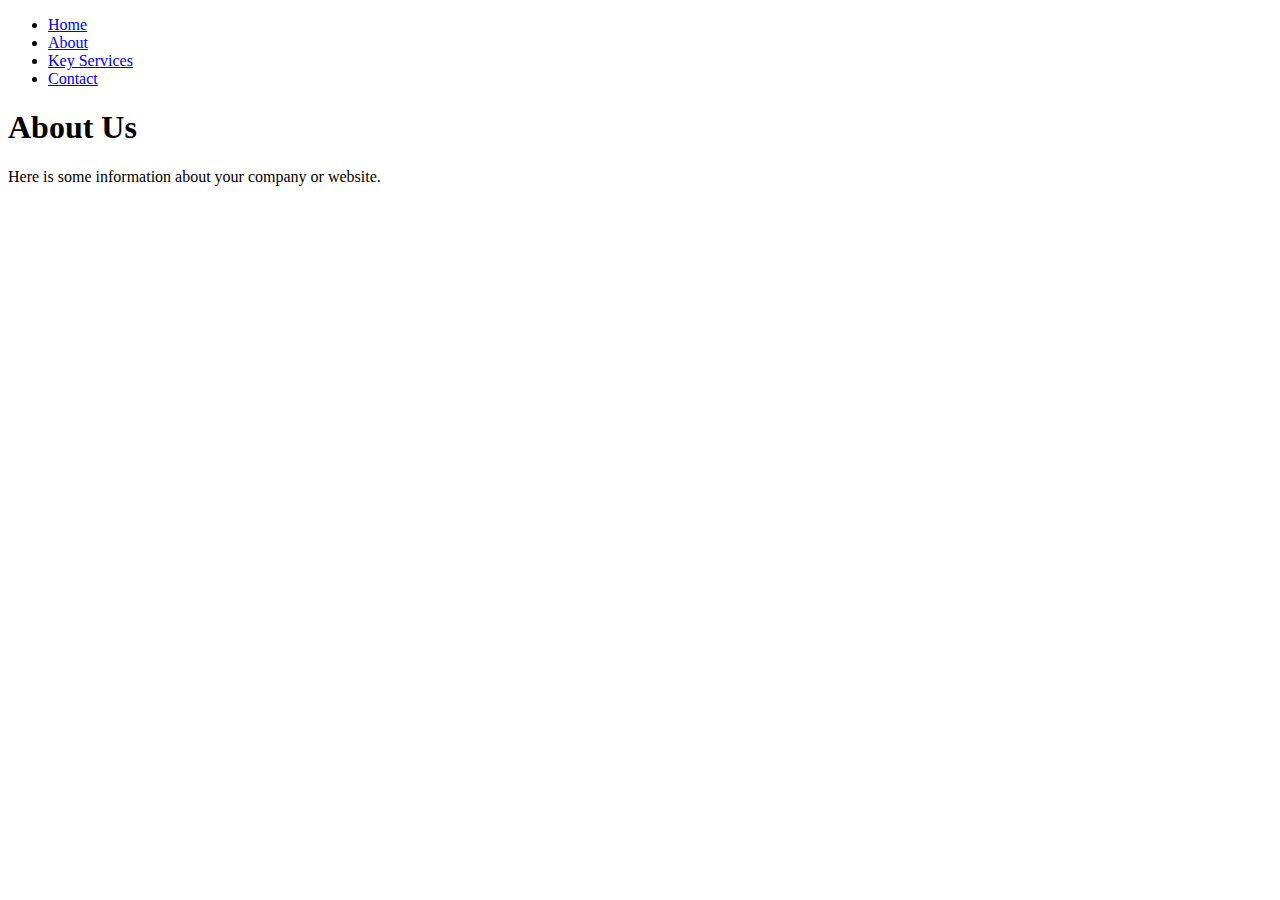
<file: about.html>
<!DOCTYPE html>
<html lang="en">
<head>
  <meta charset="UTF-8">
  <meta name="viewport" content="width=device-width, initial-scale=1.0">
  <title>About</title>
  <style>
  
  </style>
</head>
<body>
  <ul class="nav__links" id="nav-links">
    <li><a href="index.html">Home</a></li>
    <li><a href="about.html">About</a></li>
    <li><a href="services.html">Key Services</a></li>
    <li><a href="contact.html">Contact</a></li>
  </ul>

  <h1>About Us</h1>
  <p>Here is some information about your company or website.</p>
</body>
</html>
</file>
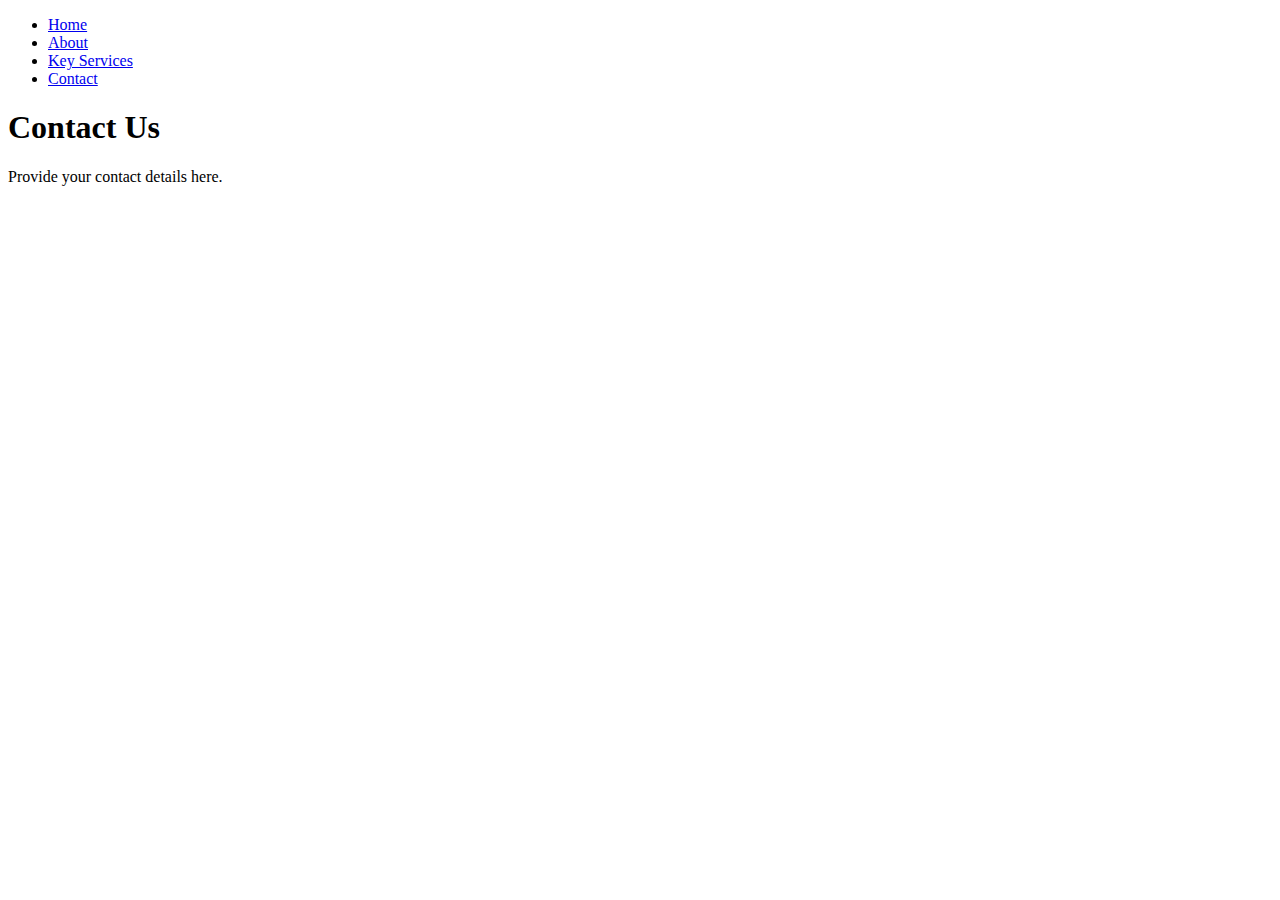
<file: contact.html>
<!DOCTYPE html>
<html lang="en">
<head>
  <meta charset="UTF-8">
  <meta name="viewport" content="width=device-width, initial-scale=1.0">
  <title>Contact</title>
</head>
<body>
  <ul class="nav__links" id="nav-links">
    <li><a href="index.html">Home</a></li>
    <li><a href="about.html">About</a></li>
    <li><a href="services.html">Key Services</a></li>
    <li><a href="contact.html">Contact</a></li>
  </ul>

  <h1>Contact Us</h1>
  <p>Provide your contact details here.</p>
</body>
</html>
</file>
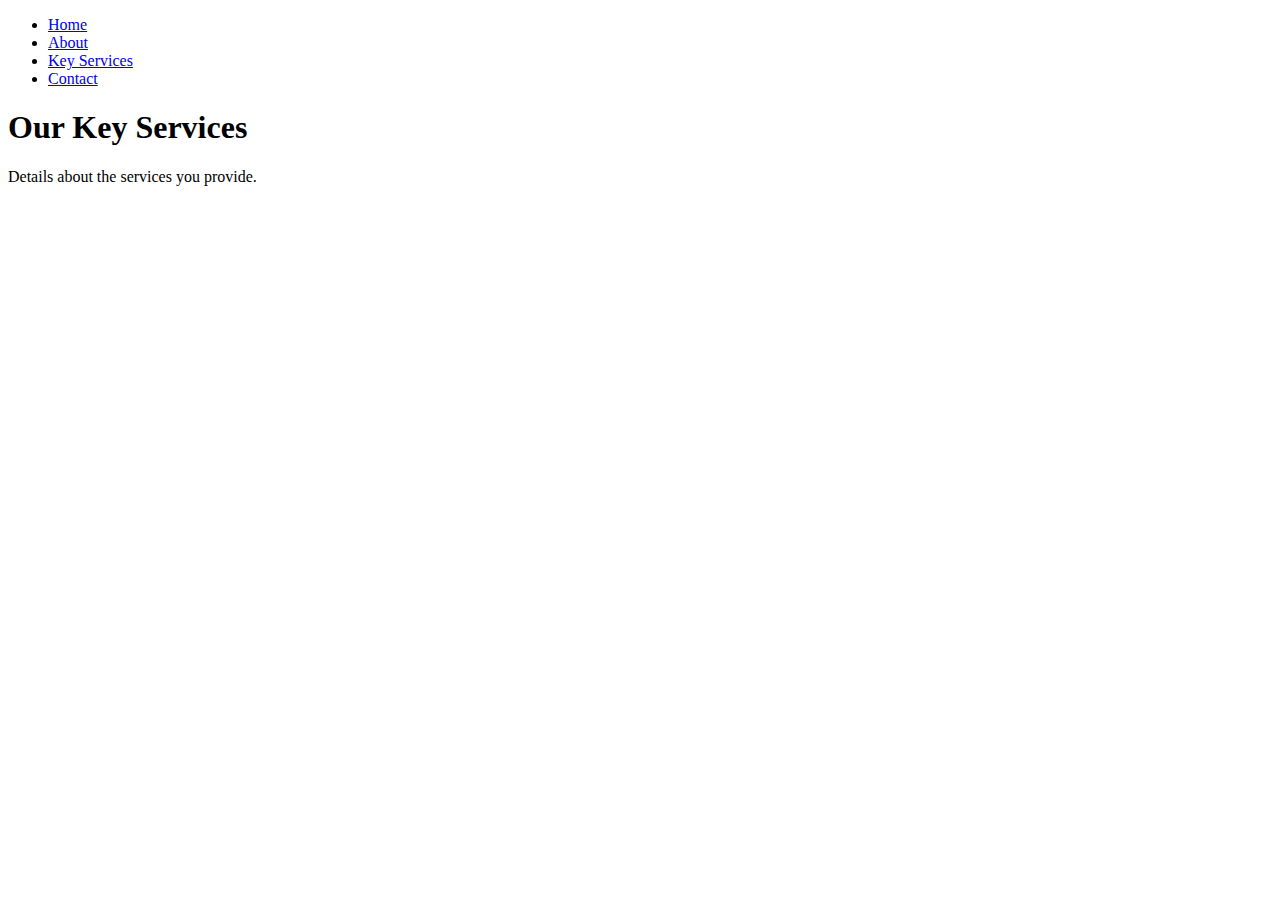
<file: services.html>
<!DOCTYPE html>
<html lang="en">
<head>
  <meta charset="UTF-8">
  <meta name="viewport" content="width=device-width, initial-scale=1.0">
  <title>Key Services</title>
</head>
<body>
  <ul class="nav__links" id="nav-links">
    <li><a href="index.html">Home</a></li>
    <li><a href="about.html">About</a></li>
    <li><a href="services.html">Key Services</a></li>
    <li><a href="contact.html">Contact</a></li>
  </ul>

  <h1>Our Key Services</h1>
  <p>Details about the services you provide.</p>
</body>
</html>
</file>
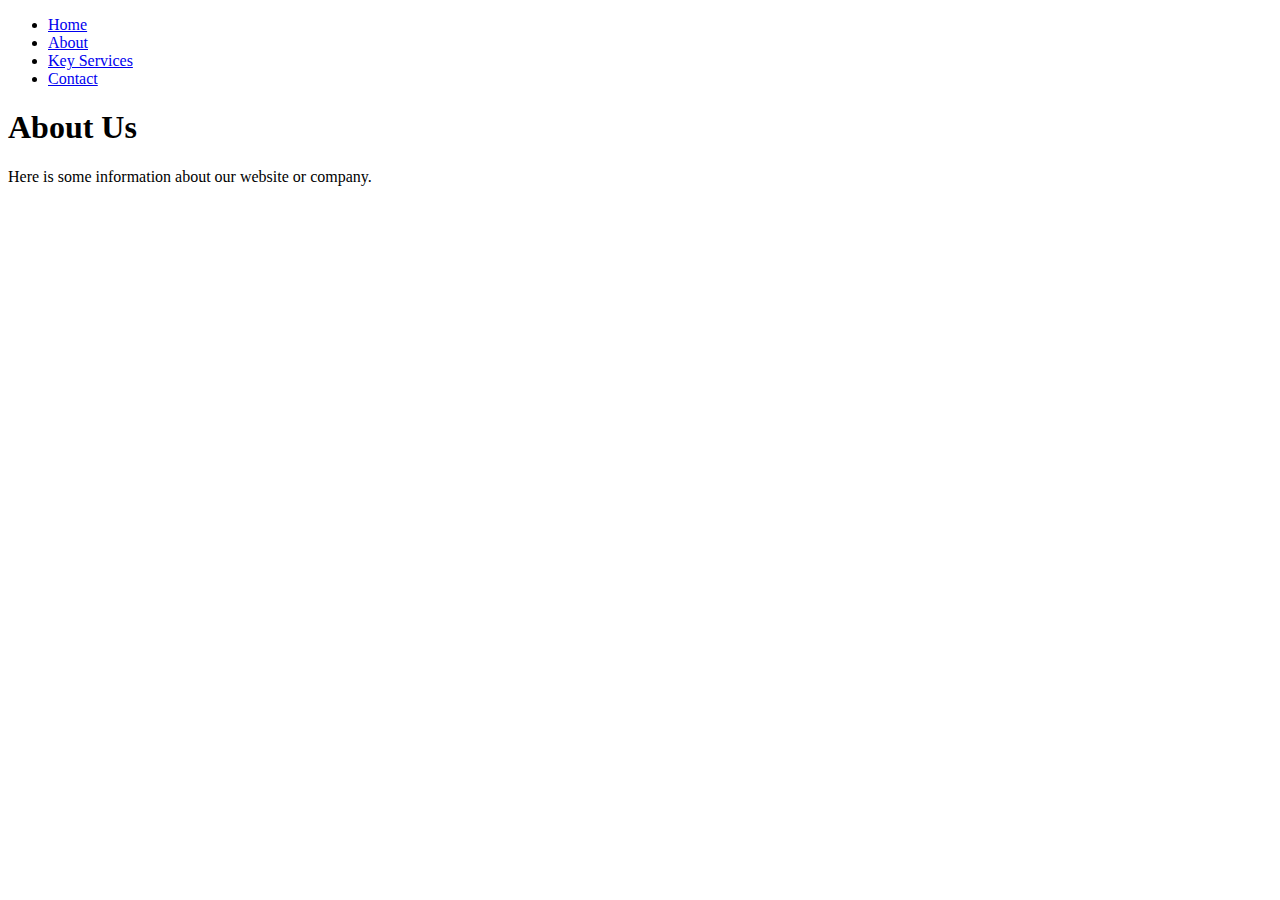
<file: assets/about.html>
<!DOCTYPE html>
<html lang="en">
<head>
  <meta charset="UTF-8">
  <meta name="viewport" content="width=device-width, initial-scale=1.0">
  <title>About</title>
</head>
<body>
  <ul class="nav__links" id="nav-links">
    <li><a href="index.html">Home</a></li>
    <li><a href="about.html">About</a></li>
    <li><a href="services.html">Key Services</a></li>
    <li><a href="contact.html">Contact</a></li>
  </ul>

  <h1>About Us</h1>
  <p>Here is some information about our website or company.</p>
</body>
</html>
</file>
